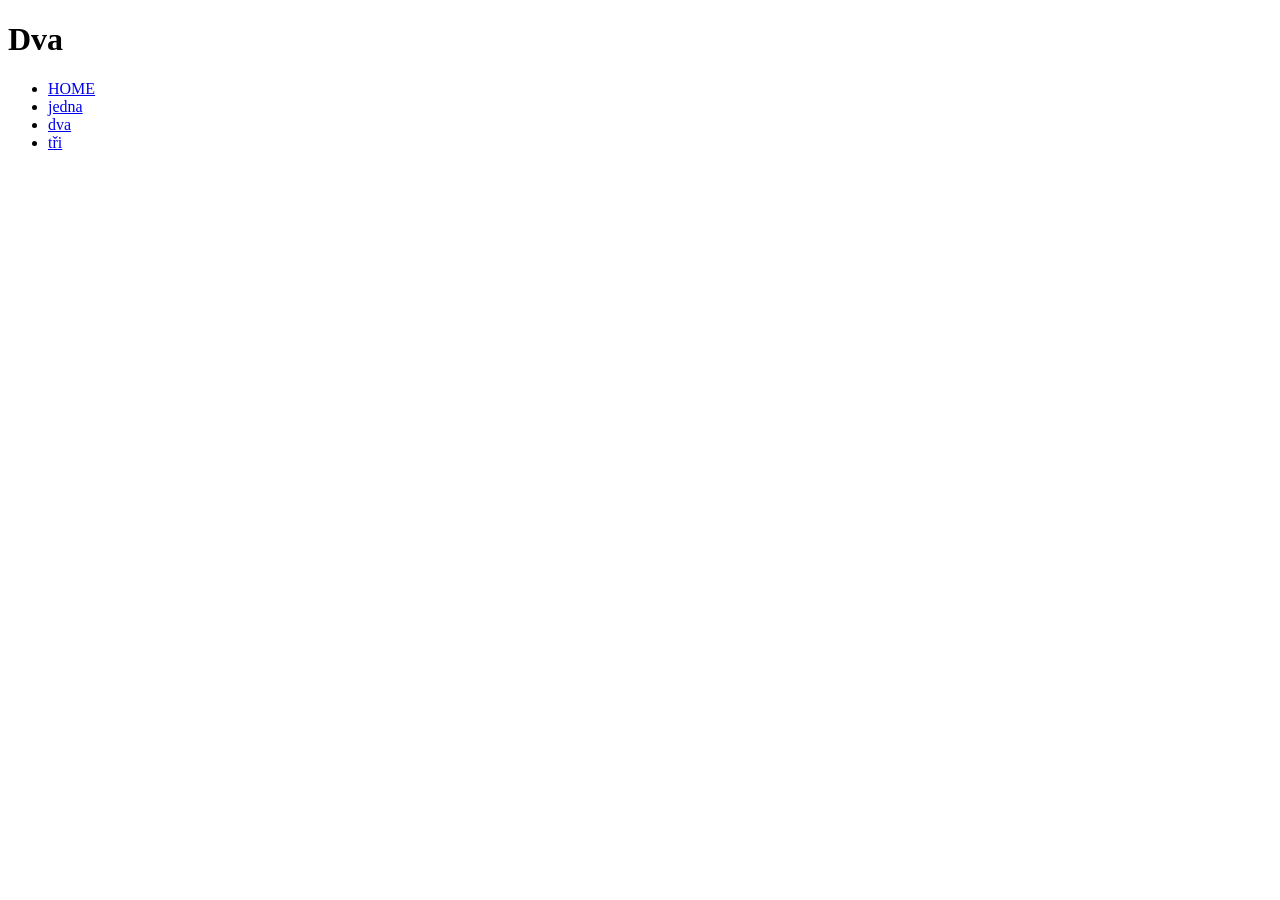
<file: dva.html>
<!DOCTYPE html>
<html lang="en">
<head>
    <meta charset="UTF-8">
    <meta name="viewport" content="width=device-width, initial-scale=1.0">
    <title>Dva..</title>
</head>
<body>
    <h1>Dva</h1>

    <ul>
        <li><a href="index.html">HOME</a></li>
        <li><a href="jedna.html">jedna</a></li>
        <li><a href="dva.html">dva</a></li>
        <li><a href="tri/tri.html">tři</a></li>
    </ul>
</body>
</html>
</file>
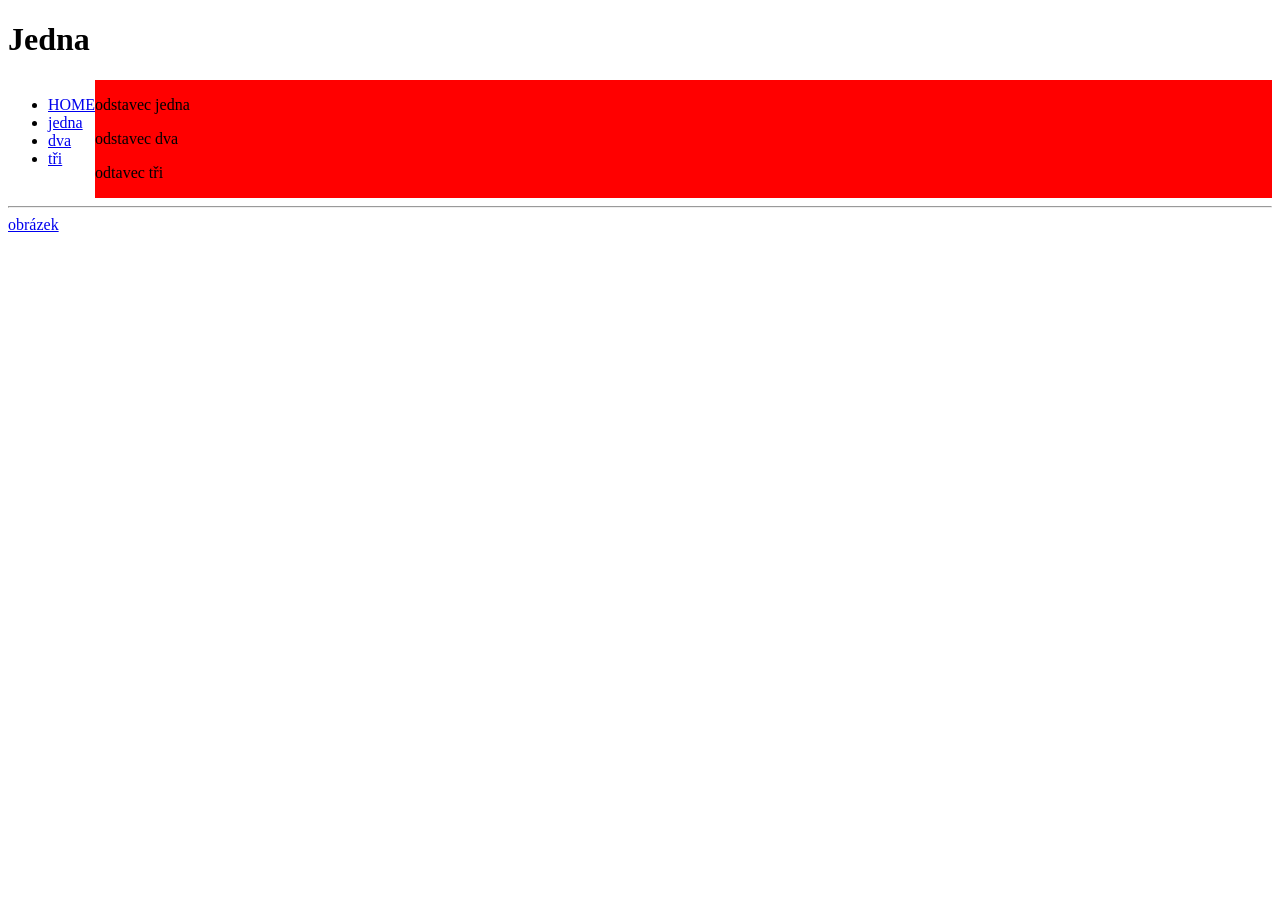
<file: jedna.html>
<!DOCTYPE html>
<html lang="en">
<head>
    <meta charset="UTF-8">
    <meta name="viewport" content="width=device-width, initial-scale=1.0">
    <title>Jedna..</title>
</head>
<body>
    <h1>Jedna</h1>
<div id="container">
    <ul>
        <li><a href="index.html">HOME</a></li>
        <li><a href="jedna.html">jedna</a></li>
        <li><a href="dva.html">dva</a></li>
        <li><a href="tri/tri.html">tři</a></li>
    </ul>
     <style>#container{
        display: flex;
     }
     nav {background-color: aqua;
    flex: 1 1 10em;}
    main{
        background-color: rgb(255, 0, 0);
        flex: 10 10 30em;
    }
     </style>

        
<main>
    <p>odstavec jedna</p>
    <p>odstavec dva</p>
    <p>odtavec tři</p>
</main>
</div>



    <hr>

    <a href="index.html#obrazek">obrázek</a>
</body>
</html>
</file>
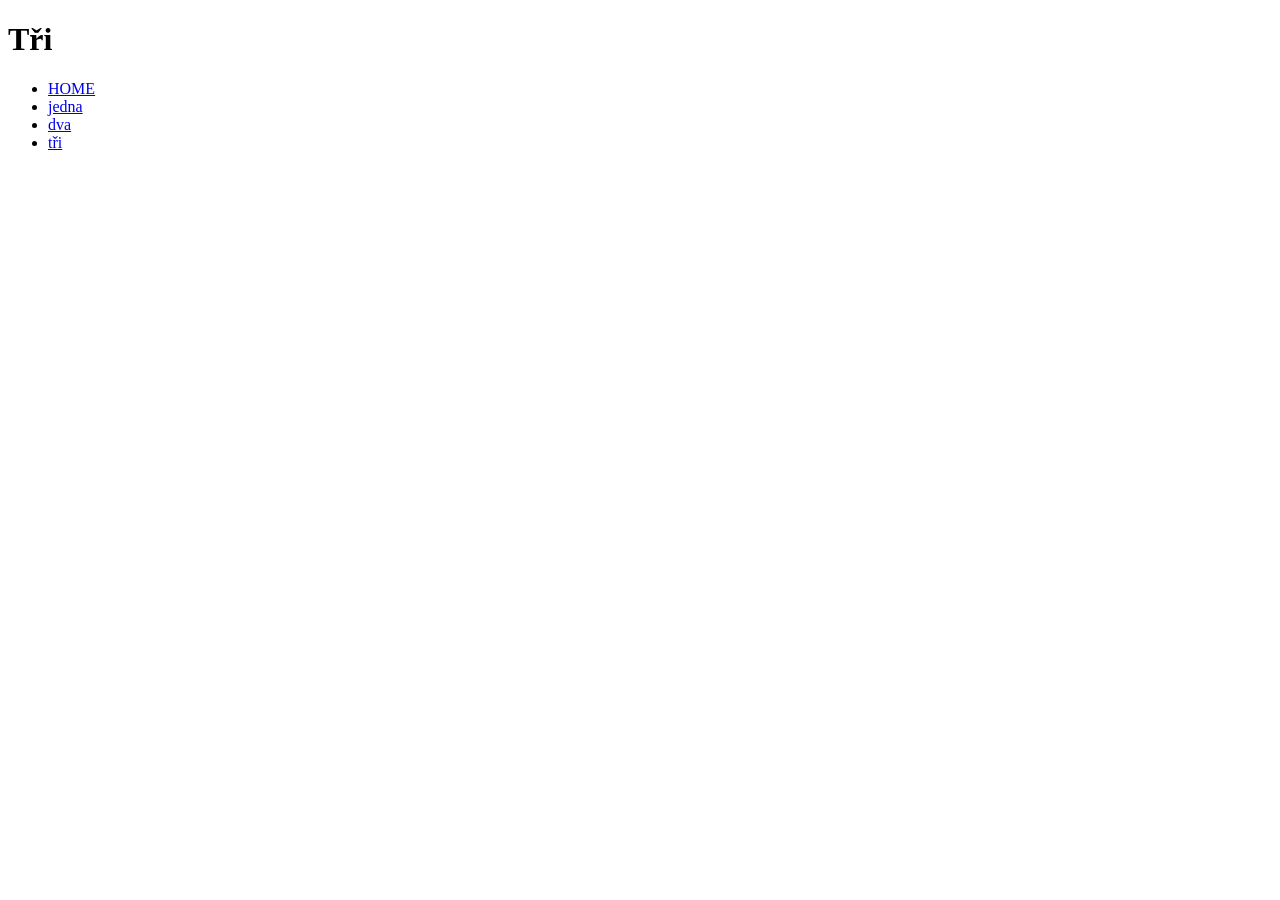
<file: tri/tri.html>
<!DOCTYPE html>
<html lang="en">
<head>
    <meta charset="UTF-8">
    <meta name="viewport" content="width=device-width, initial-scale=1.0">
    <title>tři..</title>
</head>
<body>
    <h1>Tři</h1>
    <ul>
        <li><a href="../../index.html">HOME</a></li>
        <li><a href="../jedna.html">jedna</a></li>
        <li><a href="/dva.html">dva</a></li>
        <li><a href="/tri/tri.html">tři</a></li>
    </ul>
</body>
</html>
</file>
